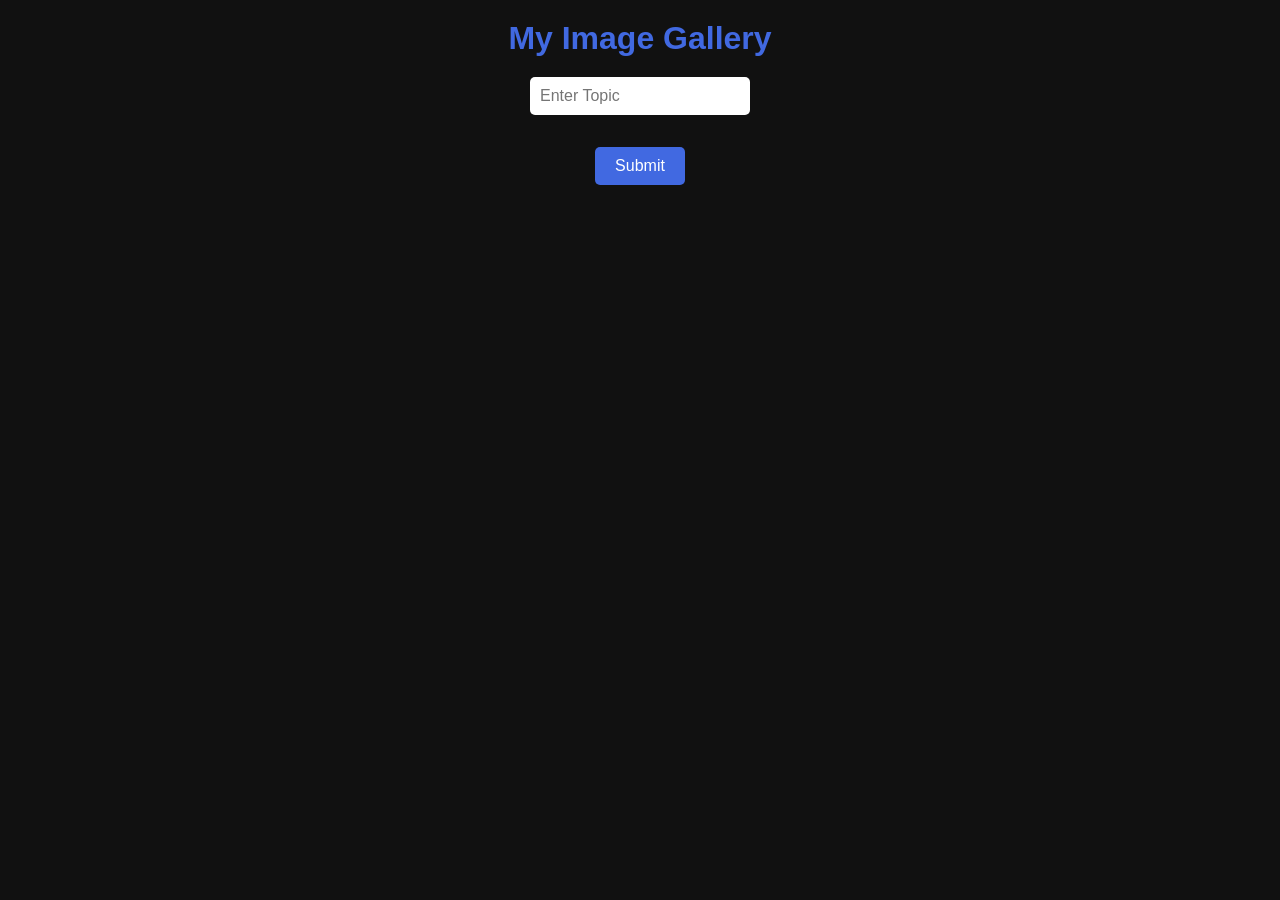
<file: index.html>
<!DOCTYPE html>
<html lang="en">

<head>
    <meta charset="UTF-8">
    <meta http-equiv="X-UA-Compatible" content="IE=edge">
    <meta name="viewport" content="width=device-width, initial-scale=1.0">
    <title>Photo Gallery</title>
    <link rel="stylesheet" href="style.css">
</head>

<body>
    
    <h1>My Image Gallery</h1>
    <input id="topicInput" class="box" type="text" placeholder="Enter Topic" required>
    <button id="submitBtn" class="box">Submit</button>
    <div class="container"></div>
    <script src="./app.js"></script>
</body>

</html>
</file>
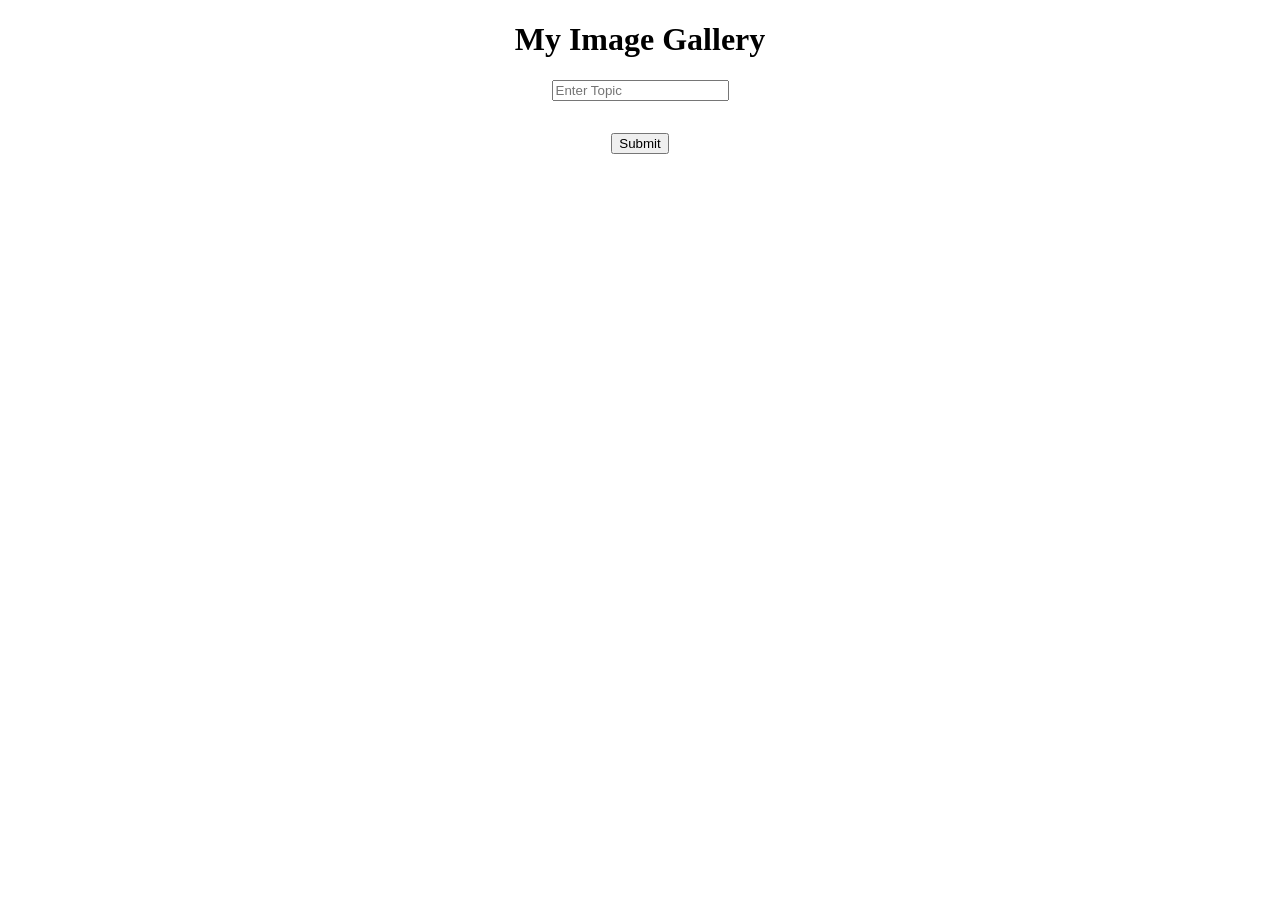
<file: unsplash.html>
<!DOCTYPE html>
<html lang="en">

<head>
    <meta charset="UTF-8">
    <meta http-equiv="X-UA-Compatible" content="IE=edge">
    <meta name="viewport" content="width=device-width, initial-scale=1.0">
    <title>Photo Gallery</title>
    <style>
        body {
            background: url();
        }

        .box {
            display: flex;
            margin: auto;
            margin-bottom: 2rem;
        }

        .container {
            background-color: #333;
            display: grid;
            grid-template-columns: auto auto auto;
            column-gap: 20px;
            row-gap: 20px;
            width: 80%;
            margin-left: auto;
            margin-right: auto;
            cursor: pointer;
        }

        img {
            width: 100%;
            height: 100%;
            object-fit: cover;
            transition: all ease 0.3s;
        }

        img:hover {
            transform: scale(1.02)
        }

      
        
    </style>
</head>

<body>
  

    <h1 style="text-align: center;">My Image Gallery</h1>
    <input class="box" type="text" placeholder="Enter Topic" required>
    <button class="box">Submit</button>

    <div class="container">

    </div>
    <script>
        var submitBtn = document.querySelector("button.box");
        submitBtn.addEventListener("click", function () {
            var inputField = document.querySelector(".box");
            var search = inputField.value;

            const container = document.querySelector('.container');
            function showImages(url) {

                let img = document.createElement('img');
                img.src = url;
                container.appendChild(img);
            }
            const id = "6ln4MFXGml8lLHm0z3l24dDm6Qaiq4-bxvS4_vnfbf4"

            const length = 30
            const api_url = `https://api.unsplash.com/search/photos?page=1&query=${search}&client_id=${id}&per_page=${length}`;
            fetch(api_url).then((data) => data.json())
                .then((final) => {

                    for (i = 0; i < length; i++) {
                        showImages(final.results[i].urls.regular)
                    }
                }).catch((e) => {
                    console.log(e)
                })
        });

    </script>
</body>

</html>
</file>
<file: style.css>
* {
    box-sizing: border-box;
    margin: 0;
    padding: 0;
}

body {
    background: #111;
    color: #fff;
    font-family: 'Arial', sans-serif;

}



h1 {
    margin-top: 20px;
    text-align: center;
    color: royalblue;
    margin-bottom: 20px;
}

.box {
    display: flex;
    margin: auto;
    margin-bottom: 2rem;
}

.container img {
    animation: fadeIn 0.5s ease-out;
}

input.box {
    padding: 10px;
    font-size: 16px;
    border: none;
    border-radius: 5px;
}

button.box {
    background-color: royalblue;
    color: #fff;
    padding: 10px 20px;
    font-size: 16px;
    border: none;
    border-radius: 5px;
    cursor: pointer;
    transition: background-color 0.3s ease;
}

button.box:hover {
    background-color: blue;
}

.container {
    background-color: #333;
    display: grid;
    grid-template-columns: repeat(auto-fill, minmax(250px, 1fr));
    gap: 20px;
    width: 80%;
    margin: 20px auto;
    cursor: pointer;
}

/* Add this style for better presentation of the download button */
.image-container {
    position: relative;
    overflow: hidden;
}

img {
    width: 100%;
    height: 100%;
    object-fit: cover;
    border-radius: 8px;
    transition: transform 0.3s ease;
}

img:hover {
    transform: scale(1.05);
}


@keyframes fadeIn {
    from {
        opacity: 0;
    }

    to {
        opacity: 1;
    }
}
</file>
